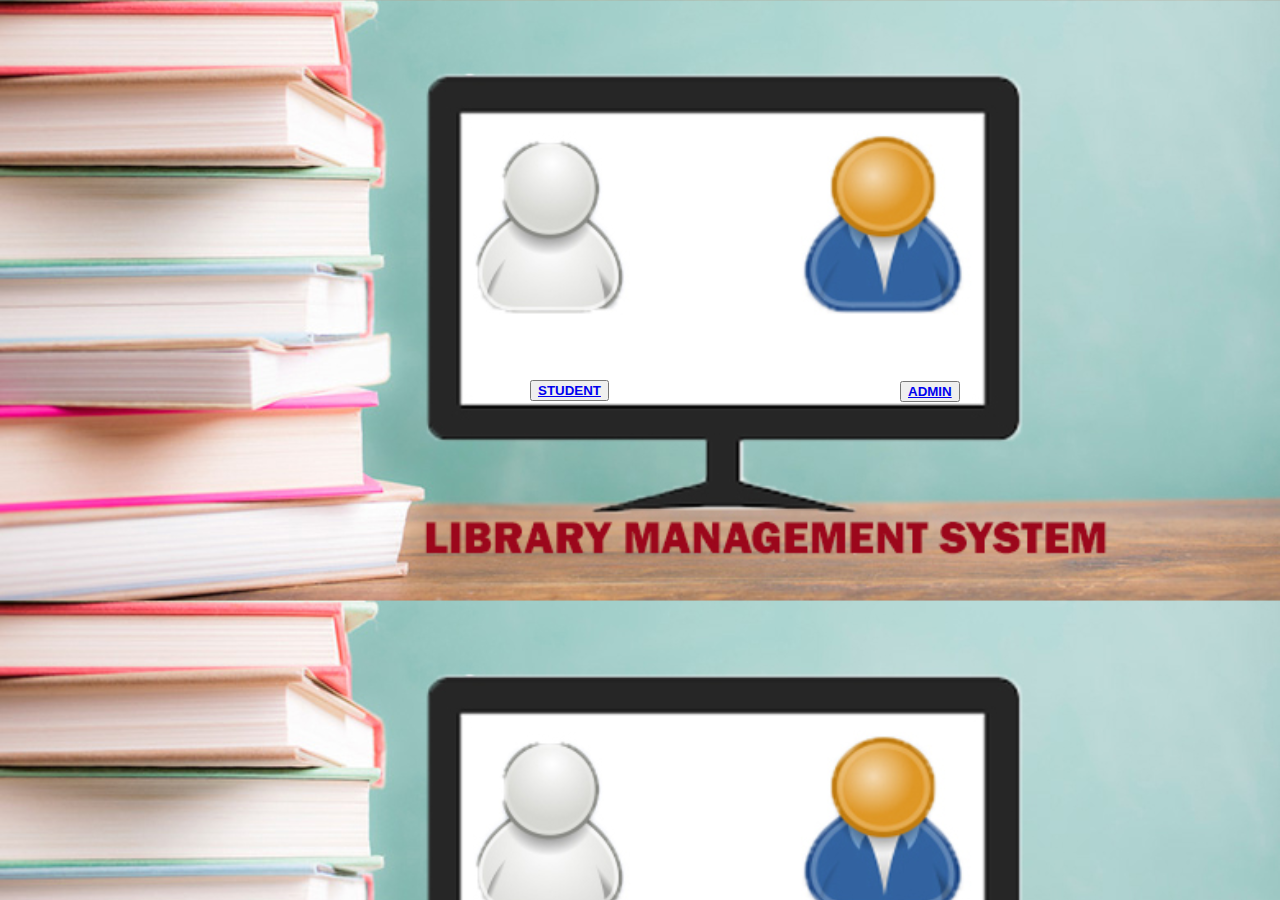
<file: index.html>
<!DOCTYPE html>
<html>
<head>
	<title>Library Management System</title>
</head>
<link rel="stylesheet" type="text/css" href="stylesheet.css">
<body>
<div class="button1">
<button type="button"> <b> <a href="Login1.html"> STUDENT </a> </b> </button>	
</div>
<div class="button2">
<button type="button"> <b> <a href="login2.html"> ADMIN </a> </b> </button>	
</div>
</body>
</html>
</file>
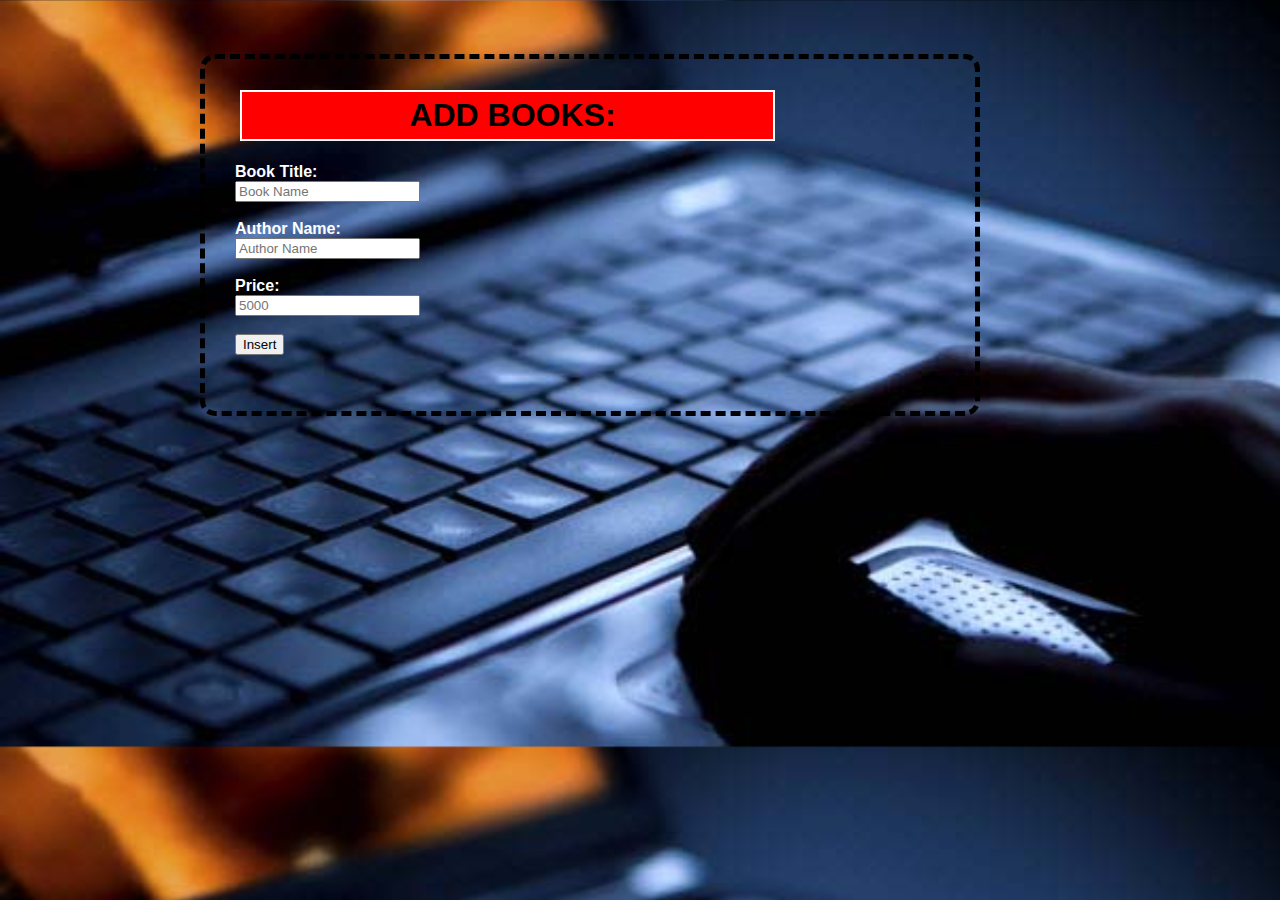
<file: insrt.html>
<!DOCTYPE html>
<html>
<head>
	<title>Add Books</title>
	<link rel="stylesheet" type="text/css" href="stylesheet2.css">
</head>
<body>
 <b> <br> <br><br>
<form action="insrt.php" method="POST">
<div class="registration1">
<h1> ADD BOOKS: </h1>
Book Title:<br>
<input type="title" placeholder="Book Name" name="title" required>	<br><br>
Author Name:<br>
<input type="author" placeholder="Author Name" name="author" required> <br><br>
Price:<br>
<input type="price" placeholder="5000" name="price" required> <br><br>
<input  type="submit" name="Insert" value="Insert"> <br><br><br>
</div>	
</form>
</b>
</body>
</html>
</file>
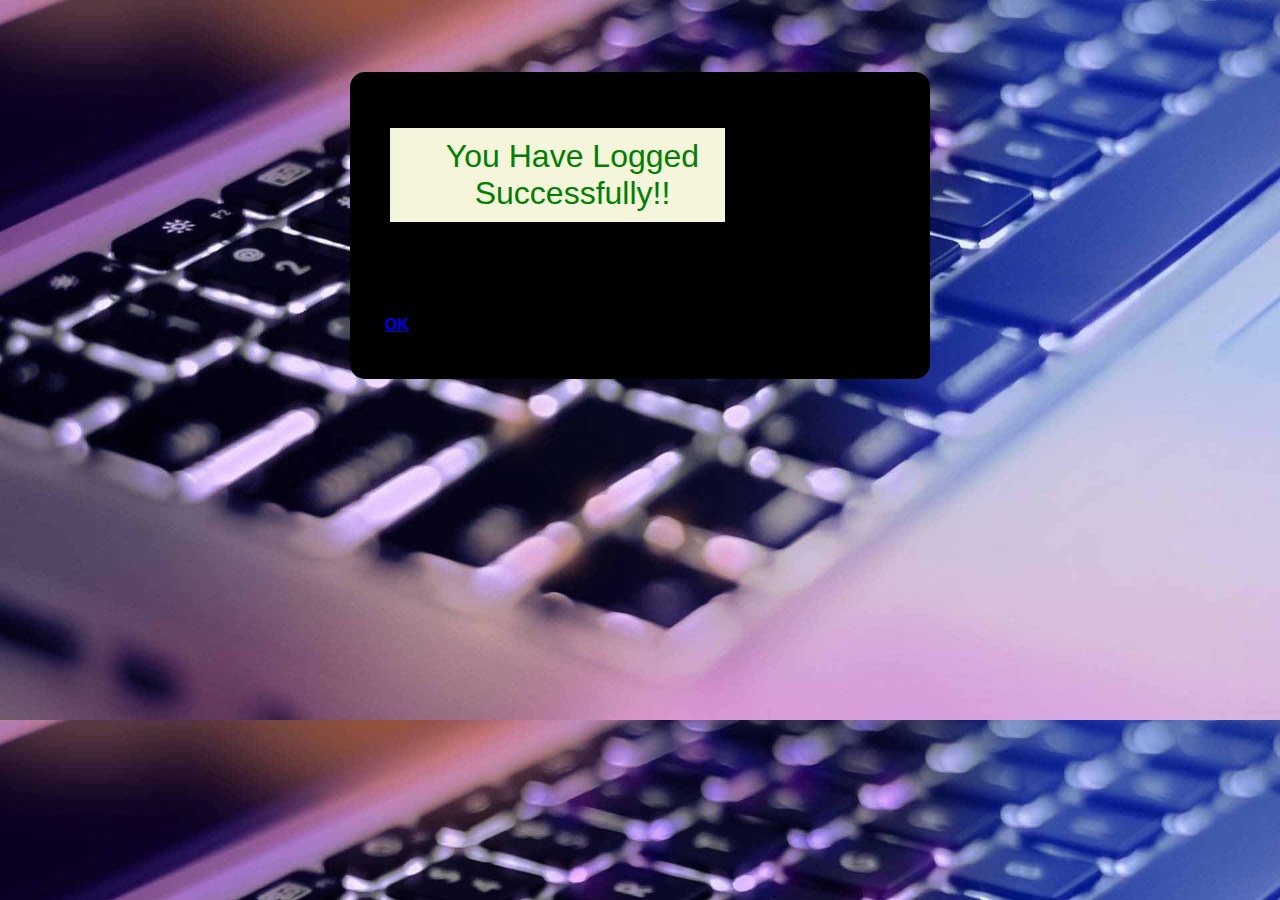
<file: logged.html>
<!DOCTYPE html>
<html>
<head>
	<title>Login Successful</title>
	<link rel="stylesheet" type="text/css" href="logged.css">
</head>
<body>
<b><br><br><br><br>
<div class="bbc">
<h1>You Have Logged Successfully!!</h1><br><br><br><br>
<a href="index.html"> OK </a>
</div>	
</b>
</body>
</html>
</file>
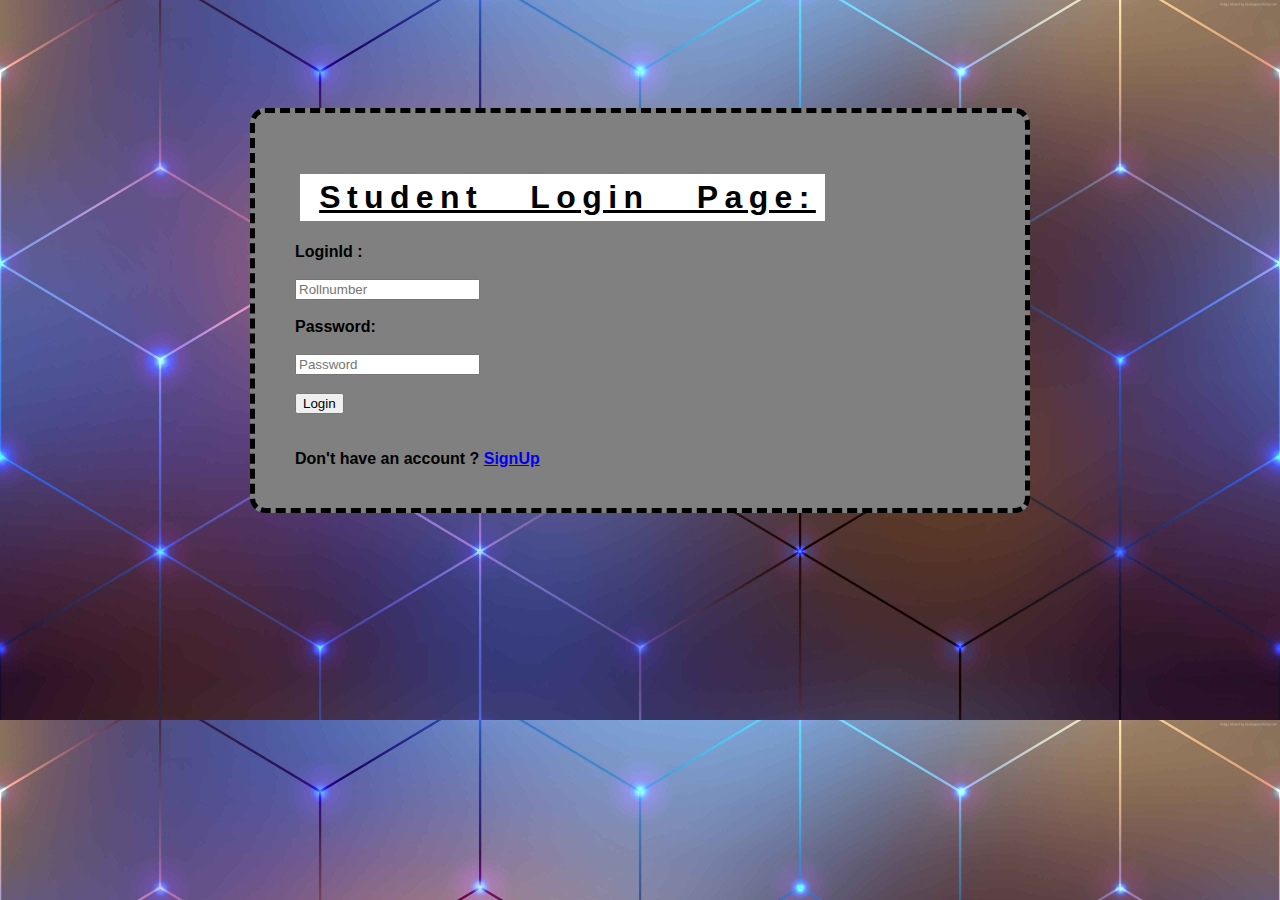
<file: Login1.html>
<!DOCTYPE html>
<html>
<head>
	<title>login1</title>
	<link rel="stylesheet" type="text/css" href="stylesheet1.css">
</head>
<body>
 <b> <br> <br><br> <br><br>  <br>
<form action="Login1.php" method="post">
	 <div class="login1">
 <h1>  Student Login Page: </h1>
LoginId :<br><br>
 <input type="rollnumber" placeholder="Rollnumber" name="rollnumber" required> <br><br>
 Password:<br><br>
 <input type="password" placeholder="Password" name="password" required> <br><br>
 <input type="submit" name="Login" value="Login"> <br><br><br>
  Don't have an account ?
  <a href="registration1.html"> SignUp </a>
	 </div>
</form>
</b> 	
</body>
</html>
</file>
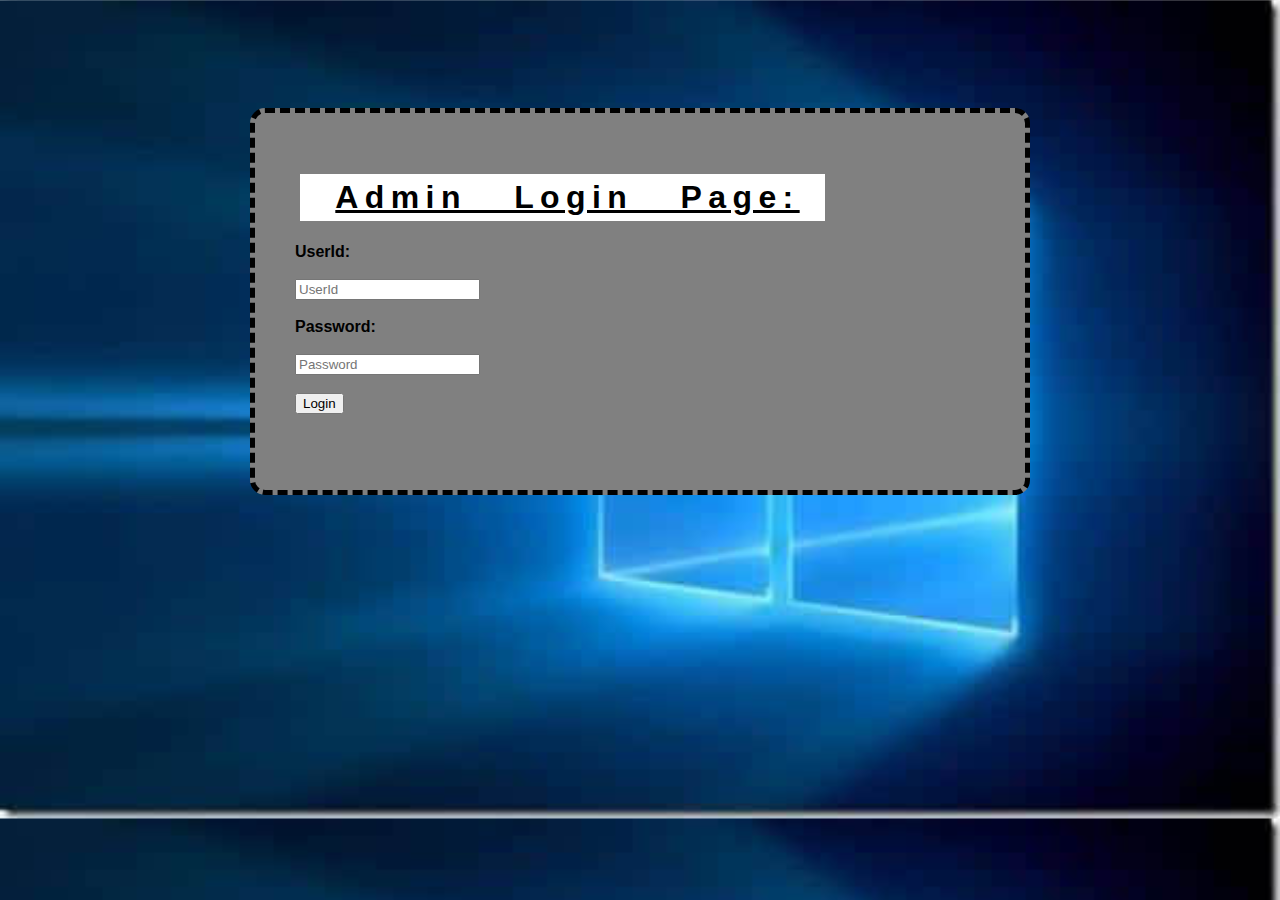
<file: login2.html>
<!DOCTYPE html>
<html>
<head>
	<title>login2</title>
	<link rel="stylesheet" type="text/css" href="stylesheet3.css">
</head>
<body>
 <b> <br> <br><br> <br><br>  <br>
<form action="login2.php" method="post">
	 <div class="login2">
 <h1>  Admin Login Page: </h1>
 UserId:<br><br>
 <input type="userid" placeholder="UserId" name="userid" required> <br><br>
 Password:<br><br>
 <input type="password" placeholder="Password" name="password" required> <br><br>
 <input type="submit" name="Login" value="Login"> <br><br><br>
	 </div>
</form>
</b> 	
</body>
</html>
</file>
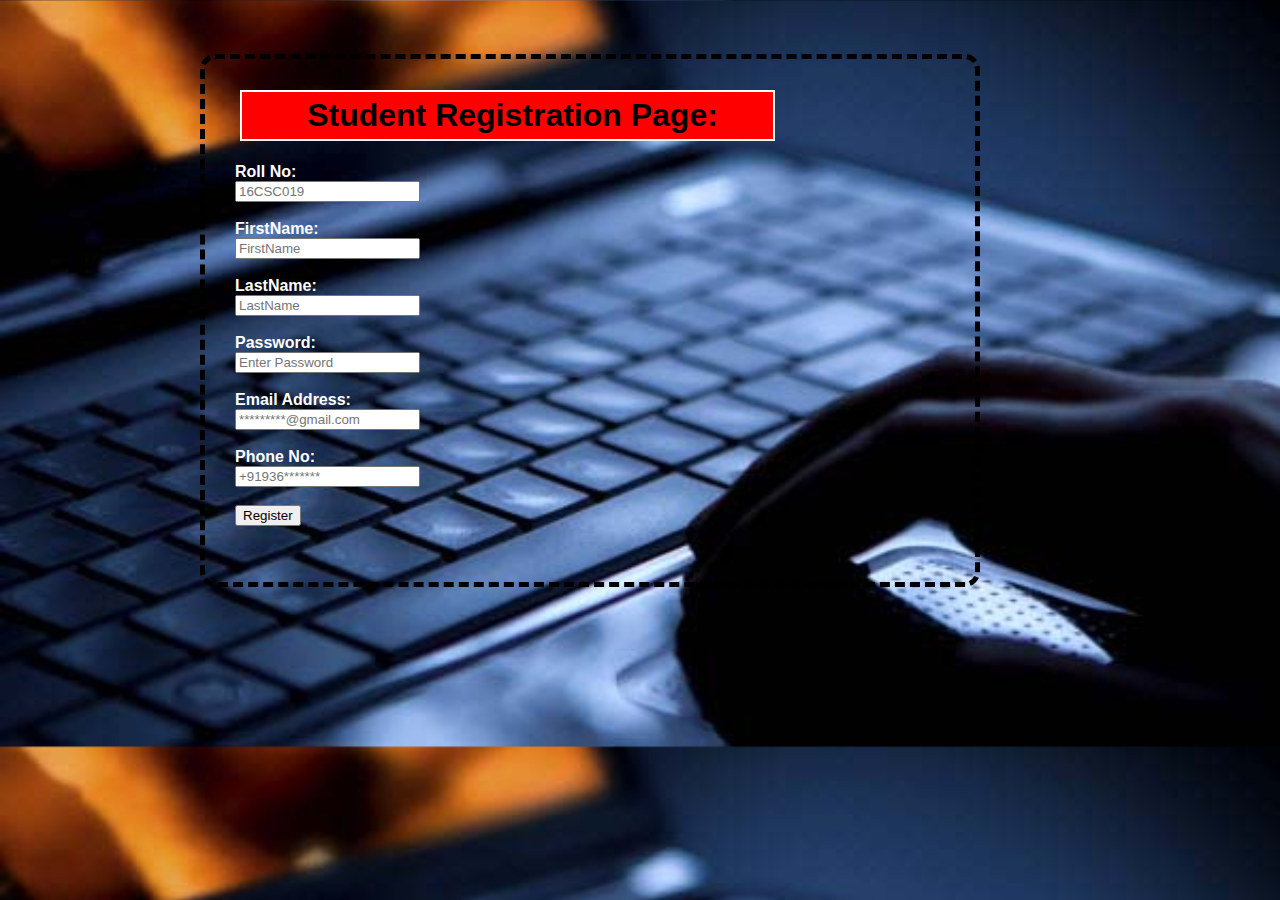
<file: registration1.html>
<!DOCTYPE html>
<html>
<head>
	<title>registration1</title>
	<link rel="stylesheet" type="text/css" href="stylesheet2.css">
</head>
<body>
 <b> <br> <br><br>
<form action="registration1.php" method="POST">
<div class="registration1">
<h1>  Student Registration Page: </h1>
Roll No:<br>
<input type="rollnumber" placeholder="16CSC019" name="rollnumber" required>	<br><br>
FirstName:<br>
<input type="firstname" placeholder="FirstName" name="firstname" required> <br><br>
LastName:<br>
<input type="lastname" placeholder="LastName" name="lastname" required> <br><br>
Password:<br>
<input type="password" placeholder="Enter Password" name="password" required><br><br>
Email Address:<br>
<input type="emailaddress" placeholder="*********@gmail.com" name="emailaddress" required><br><br>
Phone No:<br>
<input type="phonenumber" placeholder="+91936*******" name="phonenumber" required> <br><br>
<input  type="submit" name="Register" value="Register"> <br><br><br>
</div>	
</form>
</b>
</body>
</html>
</file>
<file: stylesheet.css>
body{
	margin: 0;
	padding: 0;
	background:url(index.jpg);
	background-size: cover;
	background-position: bottom:2;
	font-family: sans-serif;
}
.button1{
	margin-top: 380px;
	margin-left: 530px;
	border-radius: 24px;
}
.button2{
	margin-top: -20px;
	margin-left: 900px;
}
</file>
<file: stylesheet2.css>
body{
	margin: 0;
	padding: 0;
	background:url(registration1.jpg);
	background-size: cover;
	background-position: bottom:2;
	font-family: sans-serif;
}
.registration1
{
	/*background-color:indigo;*/
	color: white;
	font-family: Arial,Helvetica,sans-srief;
	border: 5px black solid;
	border-style: dashed;
	border-radius: 15px;
	padding-top: 10px;
	padding-left: 30px;
	padding-bottom: 20px;
	margin-right: 300px;
	margin-left: 200px;
}
.registration1 h1
{
	background-color:red;
	color: black;
	border: 2px white solid;
	border-style: bold;
	text-align: center;
	/*text-decoration: underline;*/
	/*letter-spacing: 0.2em;*/
	/*word-spacing: 1em;*/
	padding-top: 5px;
	padding-left:10px;
    padding-bottom: 5px;
    margin-right: 200px;
    margin-left: 5px;    
}
.button
{
	background-color: skyblue;
	color: blue;
	padding: 10px 15px;
	border:bold;
	text-align: center;
}
</file>
<file: logged.css>
a{}
a:hover{
	color:red;
}
a:active{
	color:green;
}
body{
	margin: 0;
	padding: 0;
	background:url(logged.jpg);
	background-size: cover;
	background-position: bottom:2;
	font-family: sans-serif;
}
.bbc
{
	background-color: black;
	color: black;
	font-family: Arial,Helvetica,sans-srief;
	border: 5px black solid;
	border-style: dashed;
	border-radius: 15px;
	padding-top: 30px;
	padding-left: 30px;
	padding-bottom:40px;
	margin-right: 350px;
	margin-left: 350px;
}
.bbc h1
{
background-color: beige;
     font-weight: 500;
     font-style: bold;
     text-align: center;
     color: green;
     padding-top: 10px;
     padding-left: 30px;
     padding-bottom: 10px;
     margin-right: 200px;
     margin-left: 5px;	
}
</file>
<file: stylesheet1.css>
a{}
a:hover{
	color:red;
}
a:active{
	color:green;
}
body{
	margin: 0;
	padding: 0;
	background:url(login1.jpg);
	background-size: cover;
	background-position: bottom:2;
	font-family: sans-serif;
}
.login1
{
	background-color: grey;
	color: black;
	font-family: Arial,Helvetica,sans-srief;
	border: 5px black solid;
	border-style: dashed;
	border-radius: 15px;
	padding-top: 40px;
	padding-left: 40px;
	padding-bottom: 40px;
	margin-right: 250px;
	margin-left: 250px;
}
.login1 h1
{
background-color: white;
     font-weight: 800;
     font-style: bold;
     text-align: center;
     text-decoration: underline;
     letter-spacing: 0.2em;
     word-spacing: 1em;
     color: black;
     padding-top: 5px;
     padding-left: 10px;
     padding-bottom: 5px;
     margin-right: 200px;
     margin-left: 5px;	
}
</file>
<file: stylesheet3.css>
a{}
a:hover{
	color:red;
}
a:active{
	color:green;
}
body{
	margin: 0;
	padding: 0;
	background:url(login2.jpg);
	background-size: cover;
	background-position: bottom:2;
	font-family: sans-serif;
}
.login2
{
	background-color: grey;
	color: black;
	font-family: Arial,Helvetica,sans-srief;
	border: 5px black solid;
	border-style: dashed;
	border-radius: 15px;
	padding-top: 40px;
	padding-left: 40px;
	padding-bottom: 40px;
	margin-right: 250px;
	margin-left: 250px;
}
.login2 h1
{
background-color: white;
     font-weight: 800;
     font-style: bold;
     text-align: center;
     text-decoration: underline;
     letter-spacing: 0.2em;
     word-spacing: 1em;
     color: black;
     padding-top: 5px;
     padding-left: 10px;
     padding-bottom: 5px;
     margin-right: 200px;
     margin-left: 5px;	
}
</file>
